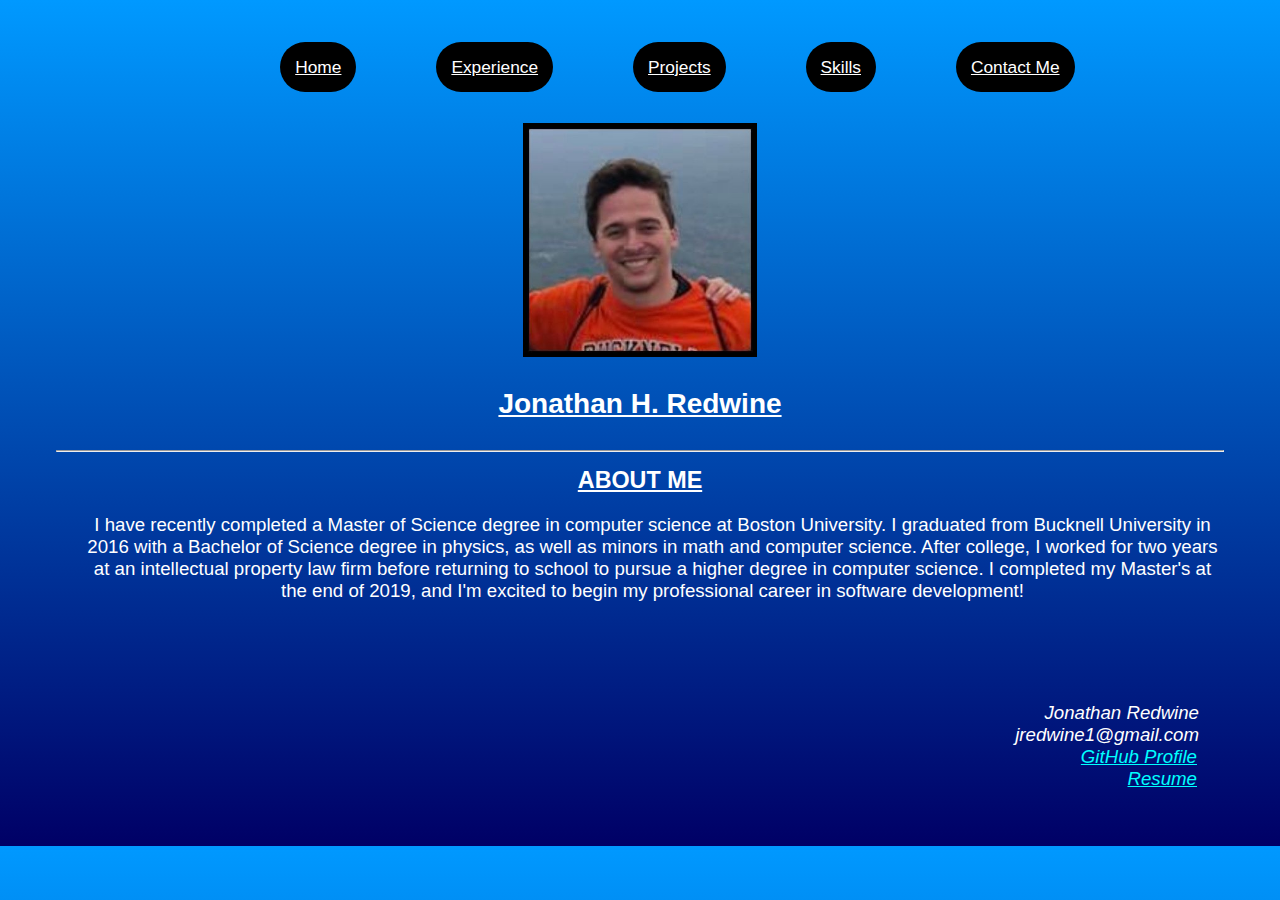
<file: index.html>
<!DOCTYPE html>

<html>

<head>
	<title>Jonathan Redwine's Portfolio</title>
	<meta charset="utf-8"/>
    <link href="css/screenstyle.css" rel="stylesheet">
    <link href="css/printstyle.css" rel="stylesheet" media="print">
</head>

<body>
	<nav>
        <a class="navButton" href="index.html">Home</a>
        <a class="navButton" href="experience.html">Experience</a>
        <a class="navButton" href="projects.html">Projects</a>
        <a class="navButton" href="skills.html">Skills</a>
        <a class="navButton" href="contactme.html">Contact Me</a>
    </nav>

	<h1>
        <img class="mainImg" src="images/bioPic.jpg" alt="Jonathan Redwine"><br>
        Jonathan H. Redwine
    </h1>
	<hr>
    <h2 style="text-align:center">ABOUT ME</h2>
    <p style="text-align:center">
		I have recently completed a Master of Science degree in computer science at Boston
        University.  I graduated from Bucknell University in 2016 with a Bachelor of
        Science degree in physics, as well as minors in math and computer science.  After college,
        I worked for two years at an intellectual property law firm before returning to school to
        pursue a higher degree in computer science.  I completed my Master's at the end of 2019, and
        I'm excited to begin my professional career in software development!
    </p>

    <address>
        Jonathan Redwine<br>
		jredwine1@gmail.com<br>
		<a href="https://github.com/redwine168">GitHub Profile</a><br>
		<a href="resume.pdf" download>Resume</a>
    </address>

</body>

</html>
</file>
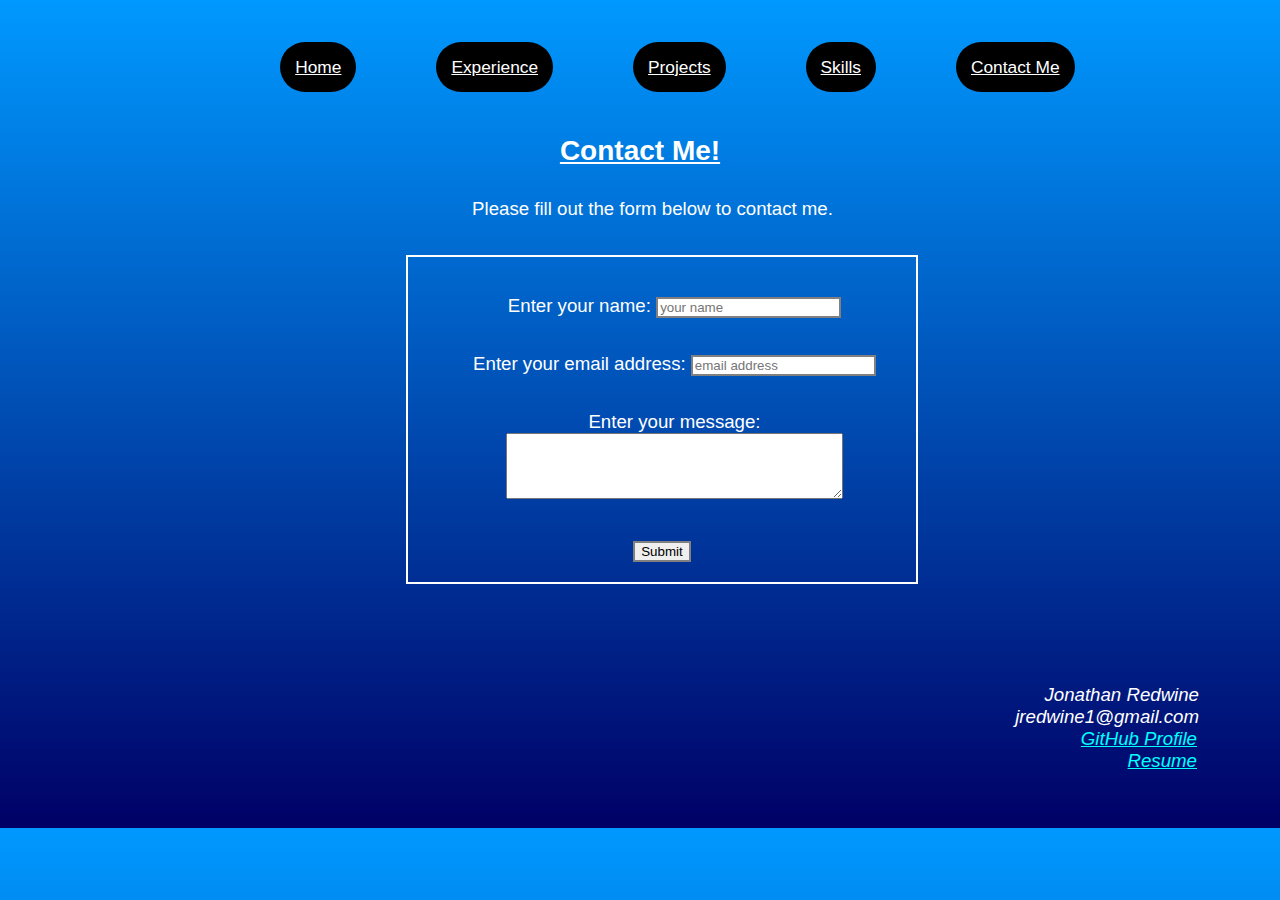
<file: contactme.html>
<!DOCTYPE html>

<html>

<head>
	<title>Jonathan Redwine's Portfolio</title>
	<meta charset="utf-8"/>
    <link href="css/screenstyle.css" rel="stylesheet">
    <link href="css/printstyle.css" rel="stylesheet" media="print">
    <script src="https://ajax.googleapis.com/ajax/libs/jquery/3.1.1/jquery.min.js"></script>
</head>

<body>
	<nav>
        <a class="navButton" href="index.html">Home</a>
        <a class="navButton" href="experience.html">Experience</a>
        <a class="navButton" href="projects.html">Projects</a>
        <a class="navButton" href="skills.html">Skills</a>
        <a class="navButton" href="contactme.html">Contact Me</a>
    </nav>
    

    <h1>Contact Me!</h1>
    <p style="text-align:center">
        Please fill out the form below to contact me.
    </p>

    <form name="contactMeForm" onsubmit="return validateForm()" method="post">

        <p>Enter your name:
            <input id="name" name="name" type="text" placeholder="your name">
        </p>
        <p class="errorMessage" id="nameErrorMessage"></p>

        <p>Enter your email address:
            <input id="email" name="email" type="text" placeholder="email address">
        </p>
        <p class="errorMessage" id="emailErrorMessage"></p>

        <p>Enter your message:<br>
            <textarea id="message" name="message"></textarea>
        </p>
        <p class="errorMessage" id="messageErrorMessage"></p>

        <input id="submitFormButton" type="submit" name="submitButton" value="Submit">
    </form>

    <script src="js/contactScript.js"></script>

	<address>
        Jonathan Redwine<br>
		jredwine1@gmail.com<br>
		<a href="https://github.com/redwine168">GitHub Profile</a><br>
		<a href="resume.pdf" download>Resume</a>
    </address>

</body>

</html>
</file>
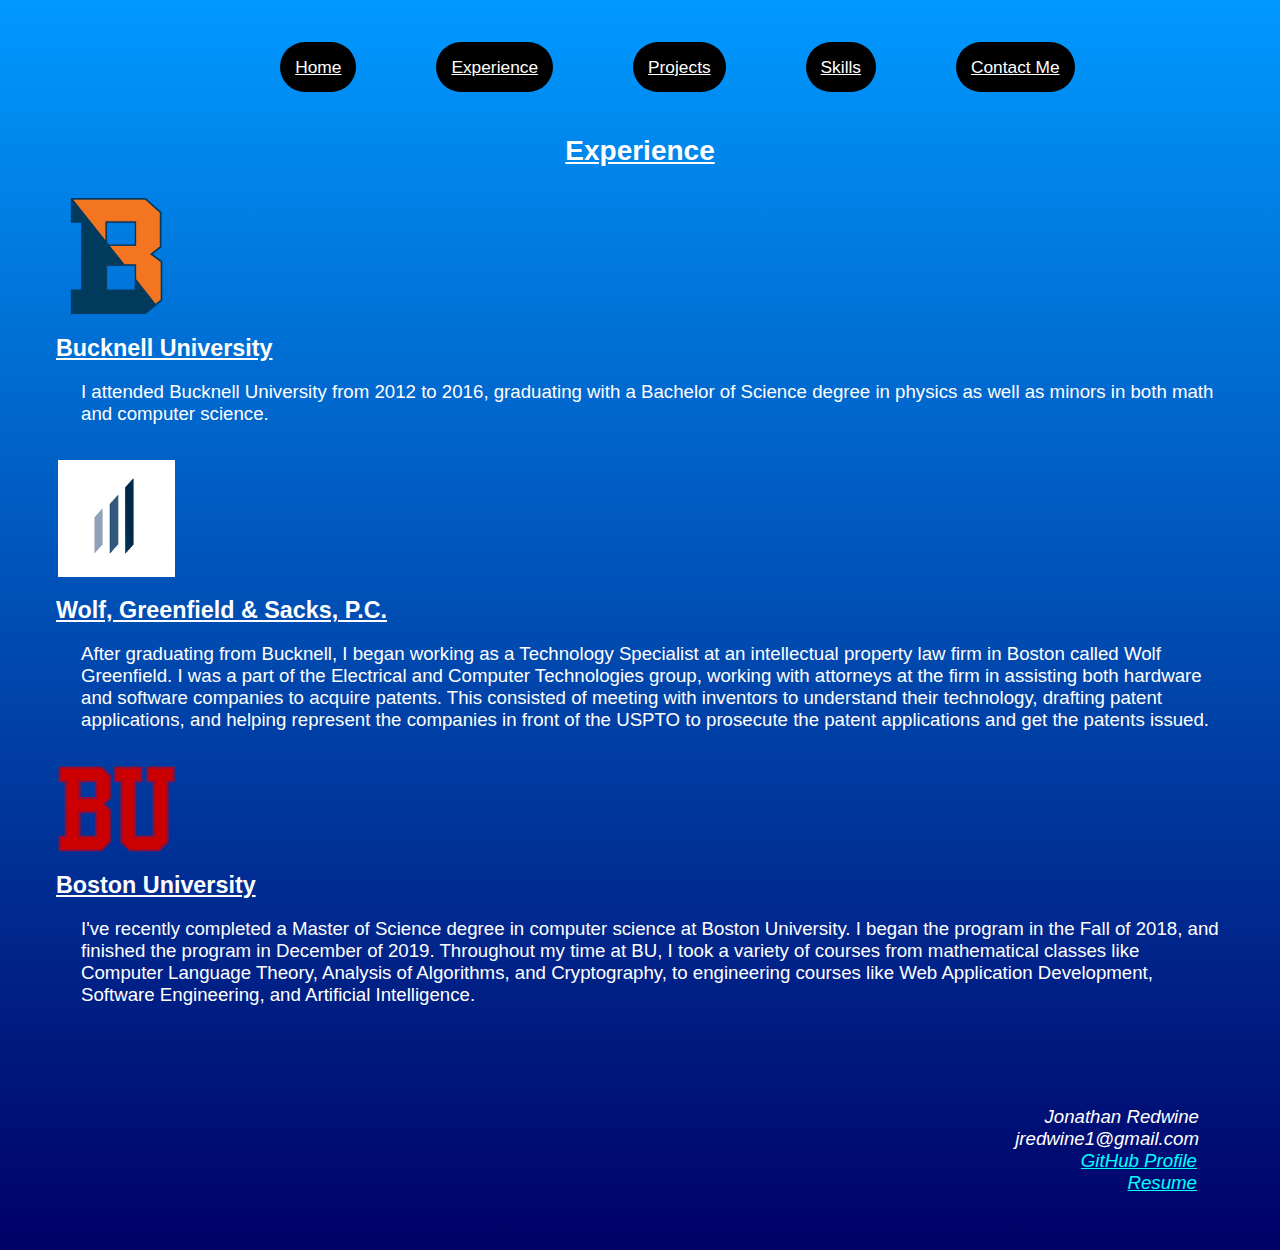
<file: experience.html>
<!DOCTYPE html>
<html>

<head>
	<title>Jonathan Redwine's Portfolio - Experience</title>
	<meta charset="utf-8"/>
    <link href="css/screenstyle.css" rel="stylesheet">
    <link href="css/printstyle.css" rel="stylesheet" media="print">
    <script src="https://ajax.googleapis.com/ajax/libs/jquery/3.1.1/jquery.min.js"></script>
    
</head>

<body>
	<nav>
        <a class="navButton" href="index.html">Home</a>
        <a class="navButton" href="experience.html">Experience</a>
        <a class="navButton" href="projects.html">Projects</a>
        <a class="navButton" href="skills.html">Skills</a>
        <a class="navButton" href="contactme.html">Contact Me</a>
    </nav>

    <h1>Experience</h1>

    <a href="https://www.bucknell.edu/">
        <img class="experienceImg" src="images/bucknell.png" alt="Bucknell University">
    </a>
	<h2>Bucknell University</h2>
	<p>
		I attended Bucknell University from 2012 to 2016, graduating with a Bachelor of Science
        degree in physics as well as minors in both math and computer science.
	</p>

    <a href="https://www.wolfgreenfield.com/">
	    <img class="experienceImg" src="images/wolf.png" alt="Wolf Greenfield">
    </a>
    <h2>Wolf, Greenfield &amp; Sacks, P.C.</h2>
	<p>
		After graduating from Bucknell, I began working as a Technology Specialist at an
        intellectual property law firm in Boston called Wolf Greenfield.  I was a part of the
        Electrical and Computer Technologies group, working with attorneys at the firm in assisting
        both hardware and software companies to acquire patents.  This consisted of meeting with
        inventors to understand their technology, drafting patent applications, and helping
        represent the companies in front of the USPTO to prosecute the patent applications and get
        the patents issued.
	</p>

    <a href="http://www.bu.edu/">
	    <img class="experienceImg" src="images/bostonuniversity.png" alt="Boston University">
    </a>

	<h2>Boston University</h2>
	<p>
		I've recently completed a Master of Science degree in computer science at Boston
        University.  I began the program in the Fall of 2018, and finished the program in December of 2019.
        Throughout my time at BU, I took a variety of courses from
        mathematical classes like Computer Language Theory, Analysis of Algorithms, and
        Cryptography, to engineering courses like Web Application Development, Software Engineering,
        and Artificial Intelligence.
	</p>

	<address>
        Jonathan Redwine<br>
		jredwine1@gmail.com<br>
		<a href="https://github.com/redwine168">GitHub Profile</a><br>
		<a href="resume.pdf" download>Resume</a>
    </address>

    <script src="js/experienceScript.js"></script>
</body>

</html>
</file>
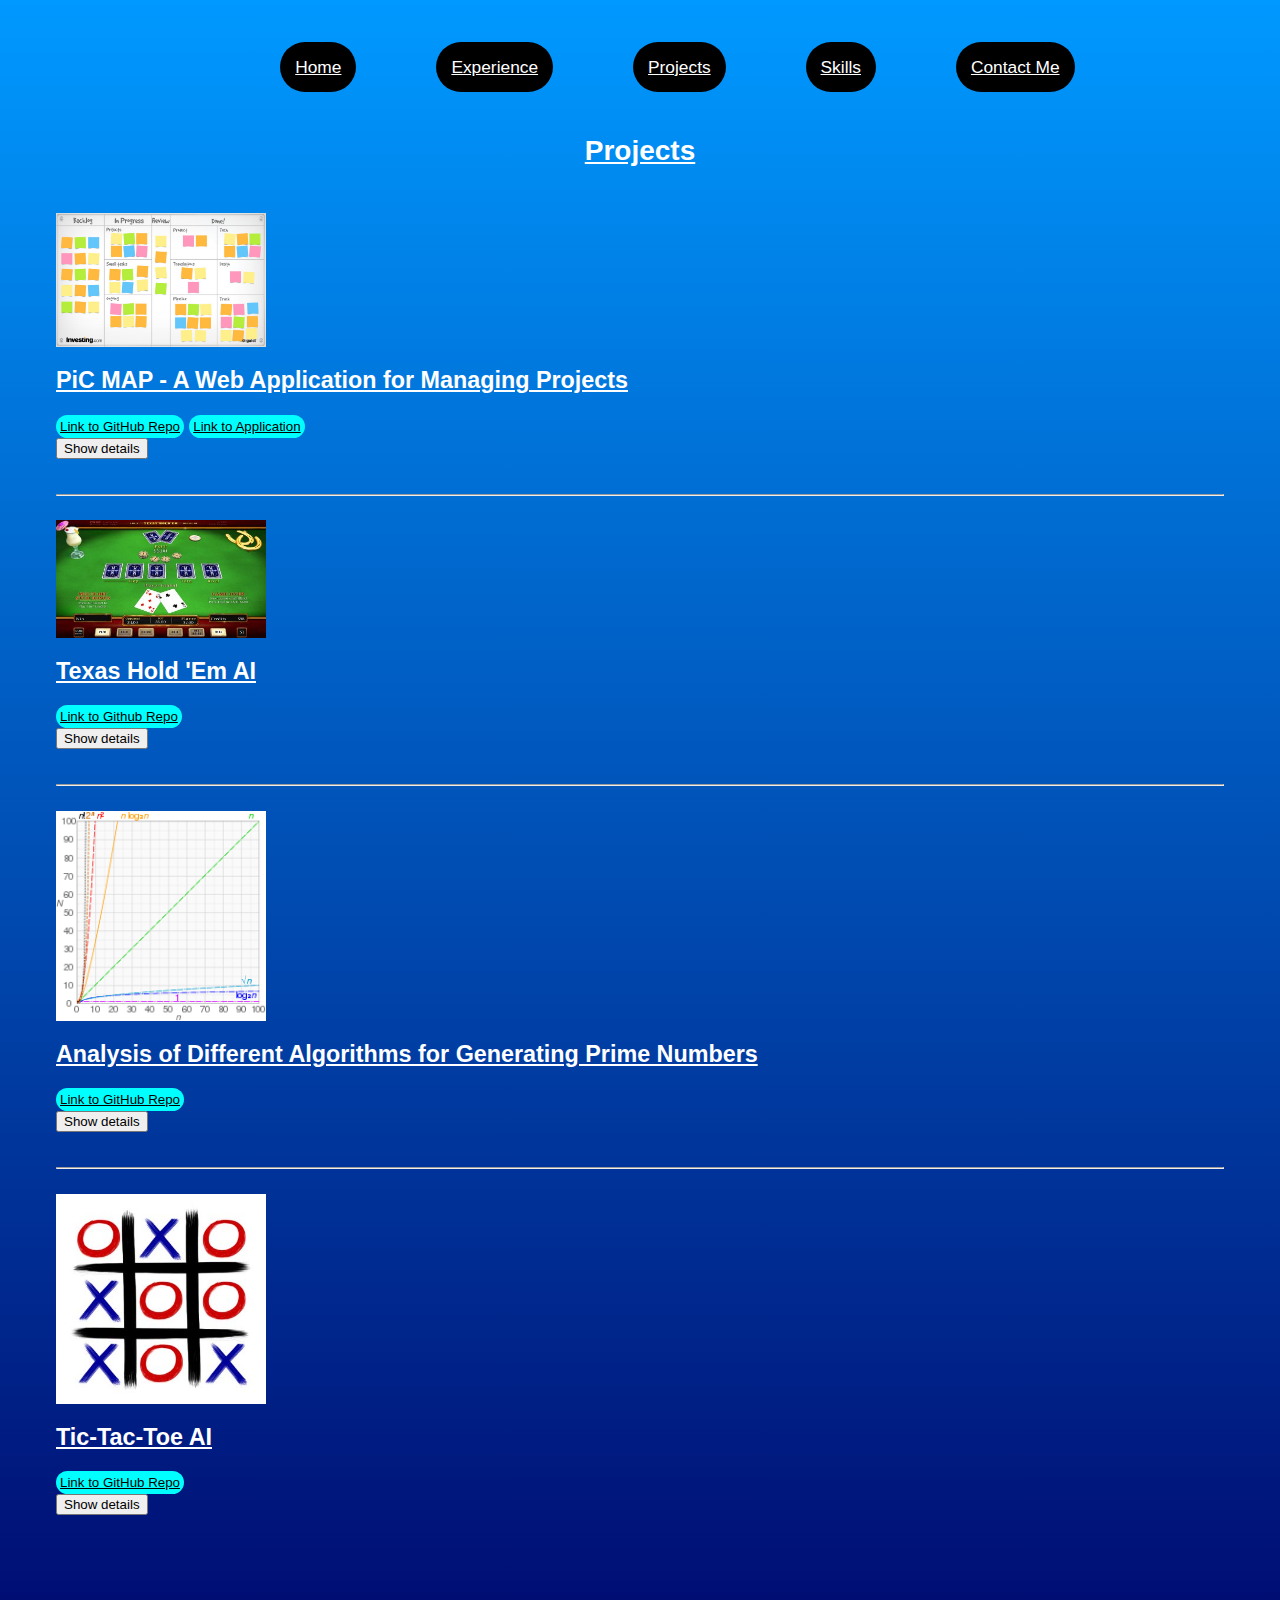
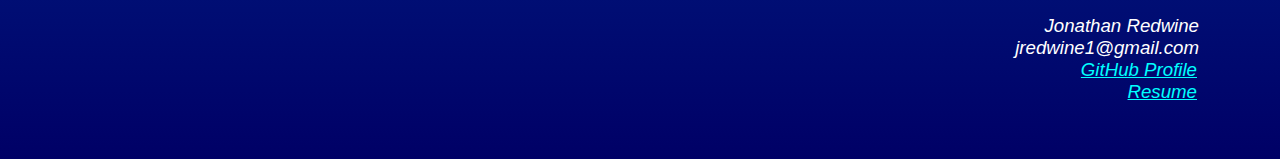
<file: projects.html>
<!DOCTYPE html>
<html>

<head>
	<title>Jonathan Redwine's Portfolio - Projects</title>
	<meta charset="utf-8"/>
    <link href="css/screenstyle.css" rel="stylesheet">
    <link href="css/printstyle.css" rel="stylesheet" media="print">
    <script src="https://ajax.googleapis.com/ajax/libs/jquery/3.1.1/jquery.min.js"></script>
</head>

<body>
	<nav>
        <a class="navButton" href="index.html">Home</a>
        <a class="navButton" href="experience.html">Experience</a>
        <a class="navButton" href="projects.html">Projects</a>
        <a class="navButton" href="skills.html">Skills</a>
        <a class="navButton" href="contactme.html">Contact Me</a>
    </nav>
	
    <h1>
        Projects<br>
    </h1>

    <img class="projectImg" src="images/picmap.jpg" alt="PiC-MAP">
	<h2>PiC MAP - A Web Application for Managing Projects</h2>
    <a class="button" href="https://github.com/PiC-MAP/PiC-MAP.github.io">Link to GitHub Repo</a>
	<a class="button" href="http://picmapmanager.herokuapp.com/">Link to Application</a><br>
	<button id="PicMapButton" name="PicMapButton">Show details</button>
	<p id="PicMapDesc" class="projectInfo"></p>

    <hr>

    <img class="projectImg" src="images/texasholdem.jpg" alt="Texas Hold 'em">
	<h2>Texas Hold 'Em AI</h2>
    <a class="button" href="https://github.com/redwine168/TexasHoldEm">Link to Github Repo</a><br>
	<button id="TexasHoldEmButton" name="TexasHoldEmButton">Show details</button>
	<p id="TexasHoldEmDesc" class="projectInfo"></p>

    <hr>

    <img class="projectImg" src="images/alganalysis.png" alt="Primality Algorithm Analysis">
	<h2>Analysis of Different Algorithms for Generating Prime Numbers</h2>
    <a class="button" href="https://github.com/redwine168/PrimeNumberAnalysis">Link to GitHub Repo</a><br>
	<button id="PrimeNumberAlgButton" name="PrimeNumberAlgButton">Show details</button>
	<p id="PrimeNumberAlgDesc" class="projectInfo"></p>

    <hr>

    <img class="projectImg" src="images/tictactoe.jpeg" alt="Tic-Tac-Toe">
	<h2>Tic-Tac-Toe AI</h2>
    <a class="button" href="https://github.com/redwine168/TicTacToe">Link to GitHub Repo</a><br>
	<button id="TicTacToeButton" name="TicTacToeButton">Show details</button>
	<p id="TicTacToeDesc" class="projectInfo"></p>

	<address>
        Jonathan Redwine<br>
		jredwine1@gmail.com<br>
		<a href="https://github.com/redwine168">GitHub Profile</a><br>
		<a href="resume.pdf" download>Resume</a>
    </address>

    <script src="js/projectsScript.js"></script>
</body>

</html>
</file>
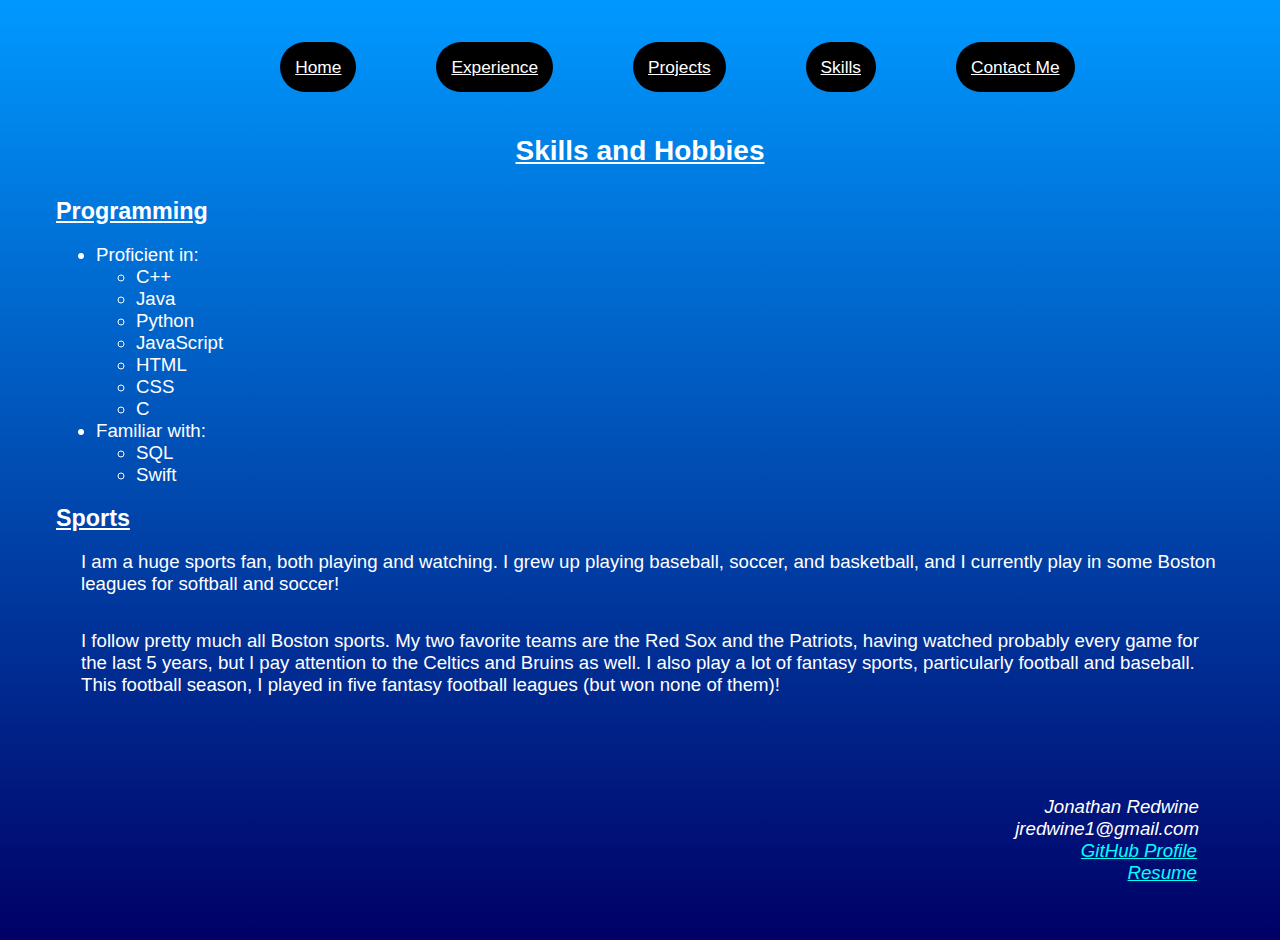
<file: skills.html>
<!DOCTYPE html>
<html>

<head>
	<title>Jonathan Redwine's Portfolio - Projects</title>
	<meta charset="utf-8"/>
    <link href="css/screenstyle.css" rel="stylesheet">
    <link href="css/printstyle.css" rel="stylesheet" media="print">
    <script src="https://ajax.googleapis.com/ajax/libs/jquery/3.1.1/jquery.min.js"></script>
</head>

<body>
	<nav>
        <a class="navButton" href="index.html">Home</a>
        <a class="navButton" href="experience.html">Experience</a>
        <a class="navButton" href="projects.html">Projects</a>
        <a class="navButton" href="skills.html">Skills</a>
        <a class="navButton" href="contactme.html">Contact Me</a>
    </nav>
	
    <h1>
        Skills and Hobbies<br>
    </h1>
        
    <h2>Programming </h2>

    <ul>
		<li>Proficient in:
			<ul>
				<li>C++</li>
				<li>Java</li>
				<li>Python</li>
				<li>JavaScript</li>
                <li>HTML</li>
                <li>CSS</li>
                <li>C</li>
			</ul>
		</li>
		<li>Familiar with:
			<ul>
				<li>SQL</li>
				<li>Swift</li>
			</ul>
		</li>
	</ul>

    <h2>Sports</h2>
    <p>
        I am a huge sports fan, both playing and watching.  I grew up playing baseball, soccer, and basketball, and I currently play in some Boston leagues
        for softball and soccer!
    </p>
    <p>
        I follow pretty much all Boston sports.  My two favorite teams are the Red Sox and the Patriots, having watched probably every game for the last 5 years,
        but I pay attention to the Celtics and Bruins as well.  I also play a lot of fantasy sports, particularly football and baseball.  This football season, I
        played in five fantasy football leagues (but won none of them)!
    </p>

    <address>
        Jonathan Redwine<br>
		jredwine1@gmail.com<br>
		<a href="https://github.com/redwine168">GitHub Profile</a><br>
		<a href="resume.pdf" download>Resume</a>
    </address>

</body>

</html>
</file>
<file: css/screenstyle.css>
body {
    font-family: Arial, Helvetica;
    font-size: 14pt;
    margin: 3em;
    color: white;
    background: linear-gradient(to bottom, #0099ff 0%, #000066 100%);
} 

nav {
    margin-left:10%;
    margin-right:10%;
    margin-bottom: 45px;
    text-align: center;
}


a {
    color:aqua;
    padding: 2px;
}

a:hover {
    color:pink;
}

.navButton {
    border-radius: 25px;
    margin-left:8%;
    background-color: black;
    border: white;
    color: white;
    text-align: center;
    padding: 15px;
    font-size: 13pt;
    font-weight: normal;
}

.button {
    border-radius:15px;
    background-color: aqua;
    border: black;
    color: black;
    text-align: center;
    font-size: 10pt;
    font-weight: normal;
    padding: 4px;
}

h1 {
    text-align: center;
    margin-top: 15px;
    font-size: 150%;
    text-decoration: underline;
    line-height: 2em;
}

h2 {
    text-align: left;
    margin-top: 15px;
    font-size: 125%;
    text-decoration: underline;
}

p {
    margin-left: 25px;
    margin-bottom: 35px;
    font-size: 100%;
}

address {
    margin-top: 100px;
    margin-right: 25px;
    text-align: right;
}

form {
    text-align: center;
    margin-left: 30%;
    margin-right: 30%;
    width: 40%;
    border: 2px solid white;
    padding: 20px;
}

input {
    border: 2px solid gray;
}

textarea {
    width: 75%;
    height: 60px;
}

.errorMessage {
    font-size: 10pt;
    font-weight: bold;
    color: #ff471a;
}

.mainImg {
    width: 20%;
}

.experienceImg {
    width: 10%;
}

.projectImg {
    width: 18%;
    margin-top: 15px;
}

.projectInfo {
    font-size: 90%; 
}

ul {
    color: white;
}

.wrappedElement {
    border: 2px solid white;
}

img.wrappedElement {
    width: 12%;
}
</file>
<file: css/printstyle.css>
body {
    font-family: "Times New Roman", Arial, Helvetica;
    color: black;
    background: white;
} 

a {
    color:blue;
}
</file>
